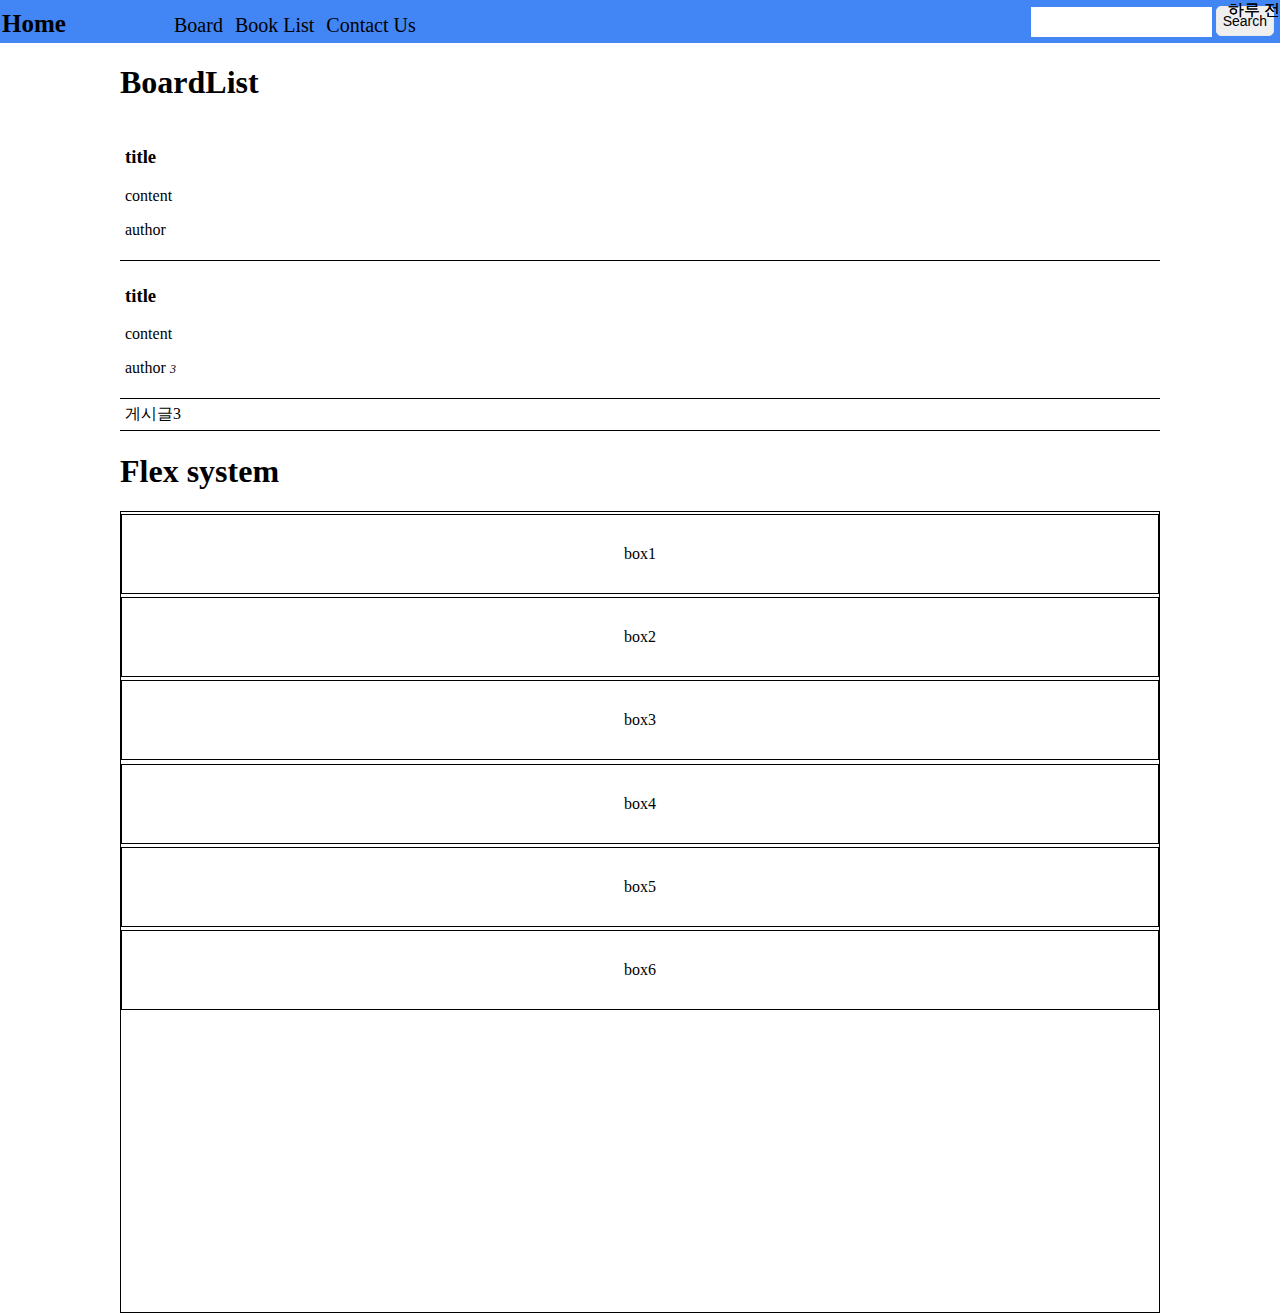
<file: index.html>
<!DOCTYPE html>
<html lang="ko">
  <head>
    <meta charset="UTF-8" />
    <meta name="viewport" content="width=device-width, initial-scale=1.0" />
    <title>Document</title>

    <link rel="stylesheet" href="css/style.css" />
  </head>
  <body>
    <div class="header">
      <!-- nav영역 -->
      <div class="logo">
        Home
      </div>
      <nav class="nav">
        <div class="nav-links">
          <ul>
            <li class="nav-link"><a href="">Board</a></li>
            <li class="nav-link"><a href="">Book List</a></li>
            <li class="nav-link"><a href="">Contact Us</a></li>
          </ul>
        </div>
        <div class="search-tab">
          <input type="text" />
          <button>Search</button>
        </div>
      </nav>
    </div>
    <!-- 컨텐트 영역 -->
    <div class="contents-wrap">
   
      <section class="contents">
        <h1>BoardList</h1>
        <ul>
          <li class="list-item">
            <a href="">
              <div>
                <div class="board item">
                  <h3>title</h3>
                  <p>content</p>
                  <p>author</p>
                </div>
                <div class="board-datetime">
                  하루 전
                </div>
              </div>
            </a>
          </li>
          <li class="list-item">
            <a href="">
              <div>
                <div class="board item">
                  <h3>title</h3>
                  <p>content</p>
                  <p>
                      author <span class='rank'>3</span> </p>
                </div>
                <div class="board-datetime">
                  하루 전
                </div>
              </div>
            </a>
          </li>
          </li>
          <li class="list-item">
            <a href="">게시글3</a>
          </li>
        </ul>
      </section>

      <section>
          <h1>Flex system</h1>
          <!-- display:flex -->
          <!-- justifyContent, alignItems -->
        <div style='min-height:  800px;border:1px solid black;'>
          <div class='flex-wrapper'>
            <div class='flex-box'>
                box1
            </div>
            <div class='flex-box'>
                box2
            </div>
            <div class='flex-box'>
                box3
            </div>
            <div class='flex-box'>
                box4
            </div>
            <div class='flex-box'>
                box5
            </div>
            <div class='flex-box'>
                box6
            </div>

            
          </div>
        </div>
      </section>
    </div>
  </body>
</html>
</file>
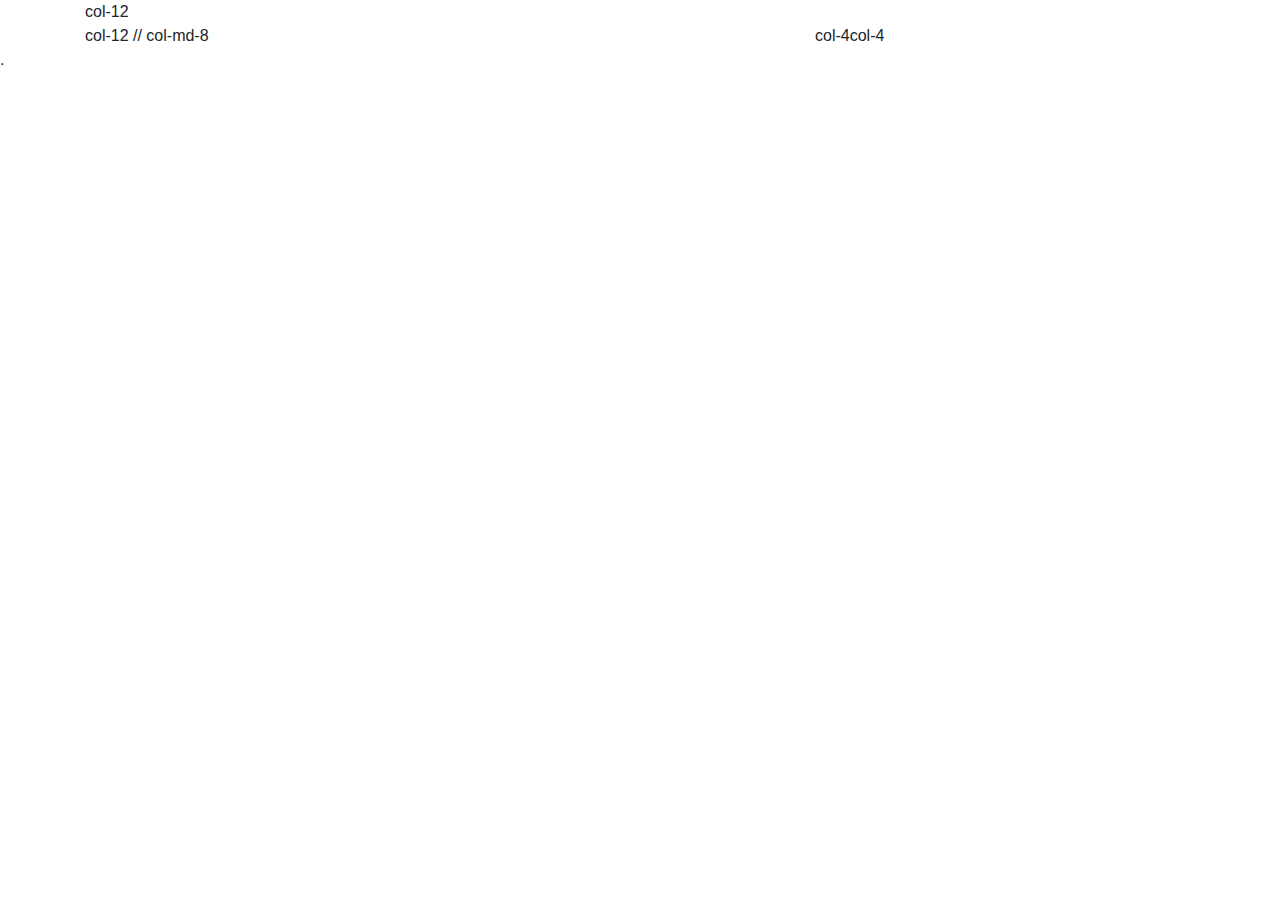
<file: bootstrap_basic.html>
<!DOCTYPE html>
<html lang="en">
  <head>
    <meta charset="UTF-8" />
    <meta name="viewport" content="width=device-width, initial-scale=1.0" />
    <title>Document</title>
    <link
      rel="stylesheet"
      href="https://stackpath.bootstrapcdn.com/bootstrap/4.5.2/css/bootstrap.min.css"
      integrity="sha384-JcKb8q3iqJ61gNV9KGb8thSsNjpSL0n8PARn9HuZOnIxN0hoP+VmmDGMN5t9UJ0Z"
      crossorigin="anonymous"
    />
  </head>
  <body>
    <div class="container">
      <div class="row">
        <div class="col-12">
          col-12
        </div>
        <div class="col-12 col-md-8">
          col-12 // col-md-8
        </div>
        <div class="row">
          <div class="4">
            col-4
          </div>
          <div class="col4">
            col-4
          </div>
        </div>
      </div>
    </div>
    <script
      src="https://code.jquery.com/jquery-3.5.1.slim.min.js"
      integrity="sha384-DfXdz2htPH0lsSSs5nCTpuj/zy4C+OGpamoFVy38MVBnE+IbbVYUew+OrCXaRkfj"
      crossorigin="anonymous"
    ></script>
    <script
      src="https://cdn.jsdelivr.net/npm/popper.js@1.16.1/dist/umd/popper.min.js"
      integrity="sha384-9/reFTGAW83EW2RDu2S0VKaIzap3H66lZH81PoYlFhbGU+6BZp6G7niu735Sk7lN"
      crossorigin="anonymous"
    ></script>
    <script
      src="https://stackpath.bootstrapcdn.com/bootstrap/4.5.2/js/bootstrap.min.js"
      integrity="sha384-B4gt1jrGC7Jh4AgTPSdUtOBvfO8shuf57BaghqFfPlYxofvL8/KUEfYiJOMMV+rV"
      crossorigin="anonymous"
    ></script>
  </body>
</html>

.
</file>
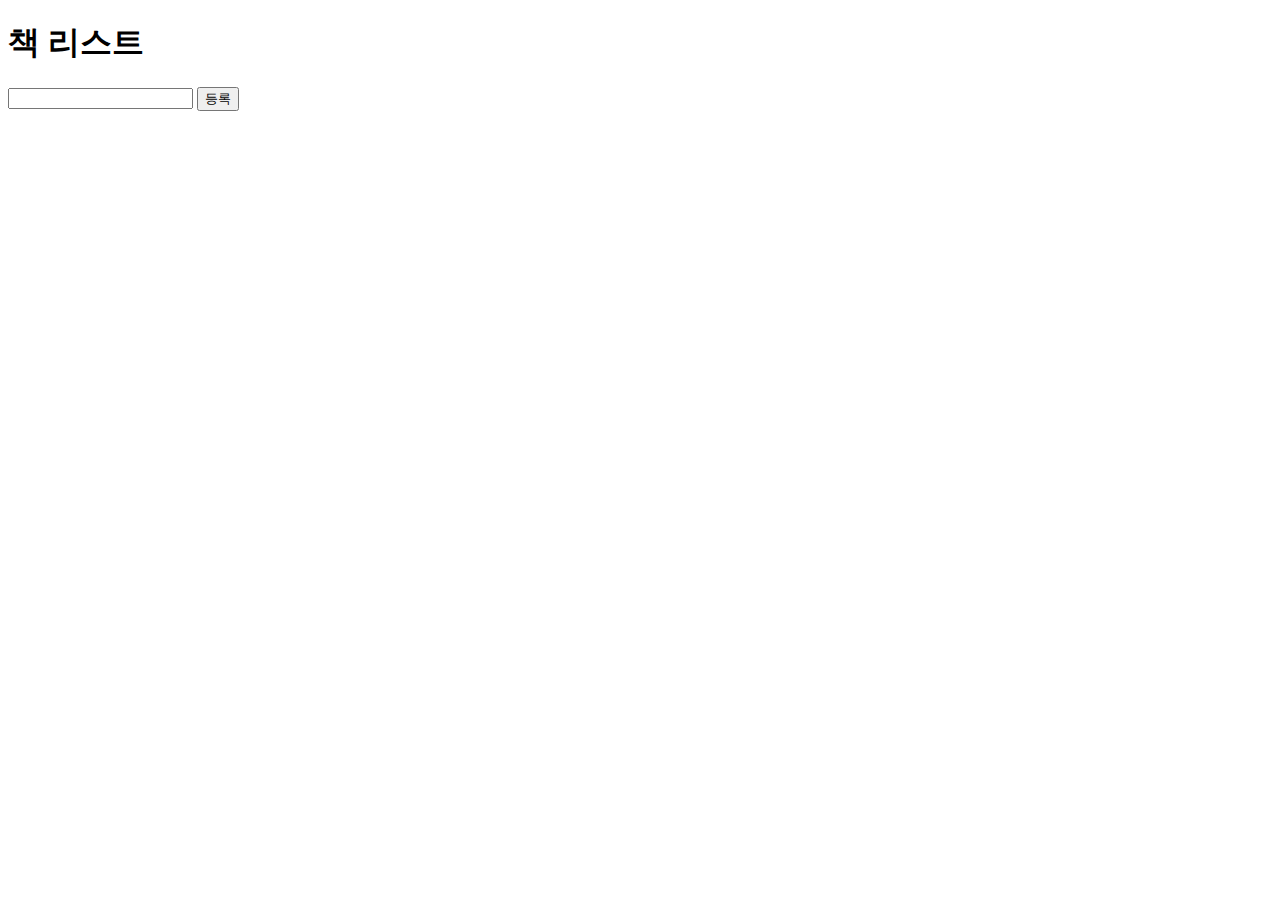
<file: js_query실습.html>
<!DOCTYPE html>
<html lang="en">
<head>
    <meta charset="UTF-8">
    <meta name="viewport" content="width=device-width, initial-scale=1.0">
    <title>Document</title>
</head>

<body>
    <h1>
        책 리스트
    </h1>    

    <input type="text" id="book_name">
    <button type="button" id="register_book">등록</button>
    <ul id="book_list">

    </ul>

    <!-- <script type="text/javascript">
    // Native javascript
        // Document Loading 되었는지 Event Listner 등록.
        document.addEventListener('DOMContentLoaded' , function(){
        
        // var : 변수 -> scope 함수가 scope, 문제 가능성이 높음 
        // let : 변수 -> 비교적최신, scope가 block{} scope
        // const : 상수 -> 값 수정 안됌

        const register_btn = document.getElementById('register_book');
        register_btn.addEventListener('click', function(){
            let book_name_elem = document.getElementById('book_name');
            let book_name = book_name_elem.value;

            let li_tag = document.createElement('li');
            li_tag.innerText = book_name;

            let ul_tag = document.getElementById('book_list');
            ul_tag.appendChild(li_tag);

            alert("등록완료.");
            book_name_elem.value = ' ';


        });
        
     })
    </script> -->


    <script src="js/jquery.min.js"></script>

    <script>
        $('#register_book').click(function() {
            let book_name = $('#book_name').val();

            $('ul#book_list').append(
                `<li>${book_name}</li>`
            );
            $('#book_name').val('');
            alert("등록완료");

        })
    

    </script>
    


</body>

</html>
</file>
<file: css/style.css>
/* overwrite user agent css */

body {
  margin: 0px;
}

a {
  color: #000000;
  text-decoration: none;
}

ul {
  padding-inline-start: 0;
  margin-block-start: 0;
  margin-block-end: 0;
  margin-inline-start: 0px;
  margin-inline-end: 0px;
}

li {
  list-style: none;
}

* {
  cursor: inherit;
}
a,
button {
  cursor: pointer;
}

/* user custom css */
.header {
  background-color: #4285f4;
  /* height: 40px; */
}

.header > .logo,
.header > .nav {
  display: inline-block;
}
.nav > .nav-links,
.nav > .search-tab {
  display: inline-block;
}

.logo {
  font-size: 25px;
  font-weight: bold;
  width: 70px;
  float: left;
  /* top,right,bottom,left */
  padding: 3px 3px 3px 2px;
  box-sizing: border-box;
  margin-top: 7px;
}

.nav {
  width: calc(100% - 70px);
  padding-left: 100px;
  /* borderbox vs contentboxx */
  box-sizing: border-box;
}

.nav-links ul > li.nav-link {
  display: inline-block;
  font-size: 20px;
  padding: 4px;
}

.nav-link a:hover {
  color: #fff;
}

.nav-links {
  margin-top: 10px;
}
.search-tab {
  float: right;
  margin: 6px;
}
.search-tab > button {
  border: 1px solid #e9e9e9;
  border-radius: 5px;
  font-size: 14px;
  padding: 6px;
  cursor: pointer;
}

.search-tab > input {
  height: 28px;
  margin-top: -3px;
  border: none;
}

/* contents영역 */
.contents-wrap {
  width: 1040px;
  margin: auto;
  /* text-align: center; */
}
.list-item {
  border-bottom: 1px solid black;
  padding: 5px;
}
.list-item:hover {
  background-color: green;
  color: white;
}
.list-item:hover * {
  color: white;
}
.board-datetime {
  position: absolute;
  right: 0;
  top: 0;
}
.board-item {
  position: relative;
}

.rank {
  font-size: 12px;
  font-style: italic;
}

.flex-wrapper {
  display: flex;
  /* flext방향 */
  flex-direction: column;
  min-height: 500px;
  /* axis=0ㅡ이 정렬s */
  /* justify-content: flex-start; */
  /* justify-content: flex-end */
  justify-content: space-around;
  /* axis=1의 정렬 */
  align-items: flex-start;
  align-items: stretch;
}

.flex-box {
  border: 1px solid black;
  box-sizing: border-box;
  text-align: center;
  padding: 30px;
}
</file>
